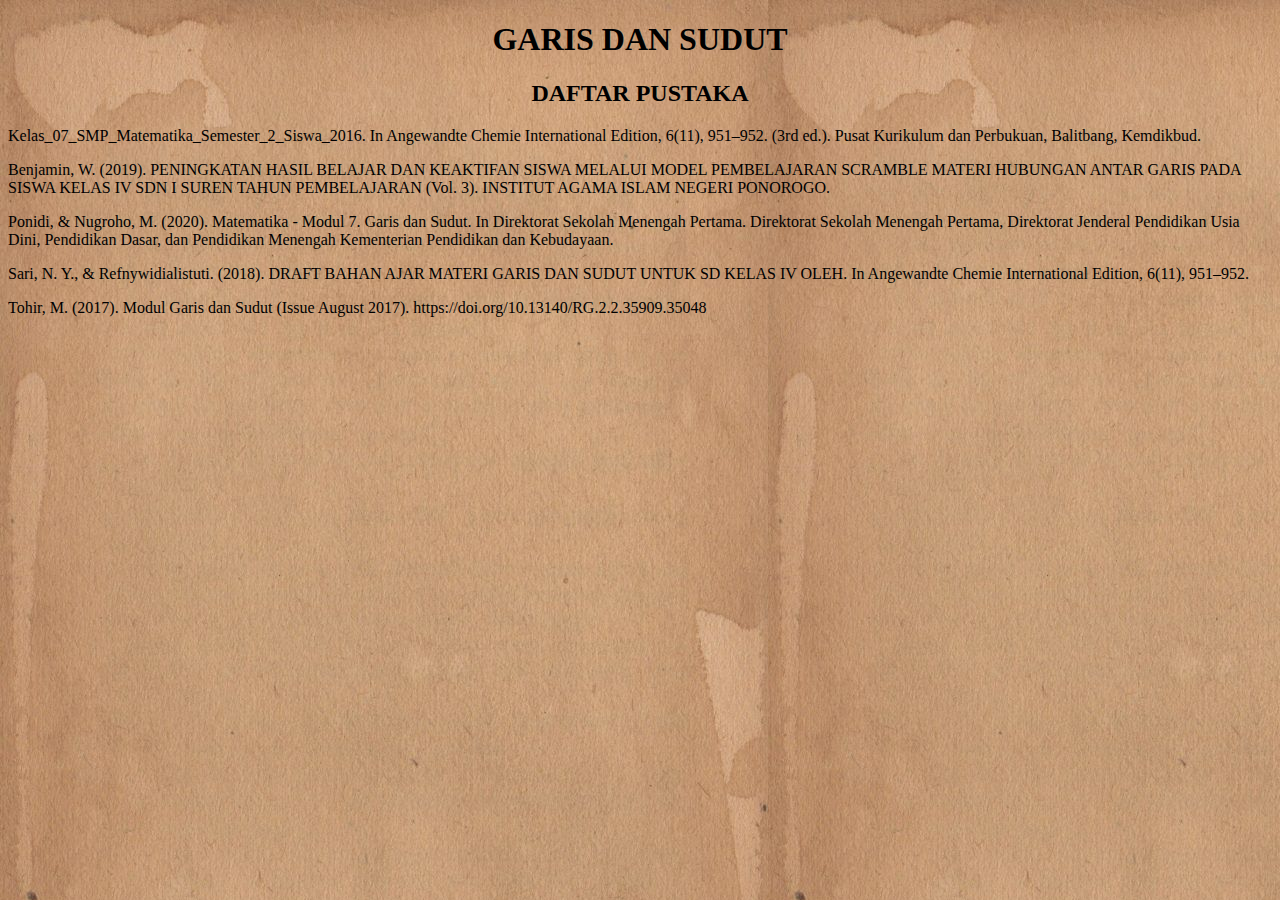
<file: DAPUS.html>
<!DOCTYPE html>
<html>
<head>
	<title>DAFTAR PUSTAKA</title>
	<style type="text/css">
	body{background: url(close.jpg);
			color: black; }
	</style>
</head>
<body>
	<h1><strong><center>GARIS DAN SUDUT</center></strong></h1>
	<h2><center>DAFTAR PUSTAKA</center></h2>
	<p align="justify">Kelas_07_SMP_Matematika_Semester_2_Siswa_2016. In Angewandte Chemie International Edition, 6(11), 951–952. (3rd ed.). Pusat Kurikulum dan Perbukuan, Balitbang, Kemdikbud.
<p>Benjamin, W. (2019). PENINGKATAN HASIL BELAJAR DAN KEAKTIFAN SISWA MELALUI MODEL PEMBELAJARAN SCRAMBLE MATERI HUBUNGAN ANTAR GARIS PADA SISWA KELAS IV SDN I SUREN TAHUN PEMBELAJARAN (Vol. 3). INSTITUT AGAMA ISLAM NEGERI PONOROGO.</p>
<p>Ponidi, & Nugroho, M. (2020). Matematika - Modul 7. Garis dan Sudut. In Direktorat Sekolah Menengah Pertama. Direktorat Sekolah Menengah Pertama, Direktorat Jenderal Pendidikan Usia Dini, Pendidikan Dasar, dan Pendidikan Menengah Kementerian Pendidikan dan Kebudayaan.</p>
<p>Sari, N. Y., & Refnywidialistuti. (2018). DRAFT BAHAN AJAR MATERI GARIS DAN SUDUT UNTUK SD KELAS IV OLEH. In Angewandte Chemie International Edition, 6(11), 951–952.</p>
<p>Tohir, M. (2017). Modul Garis dan Sudut (Issue August 2017). https://doi.org/10.13140/RG.2.2.35909.35048</p>
</body>
</html>
</file>
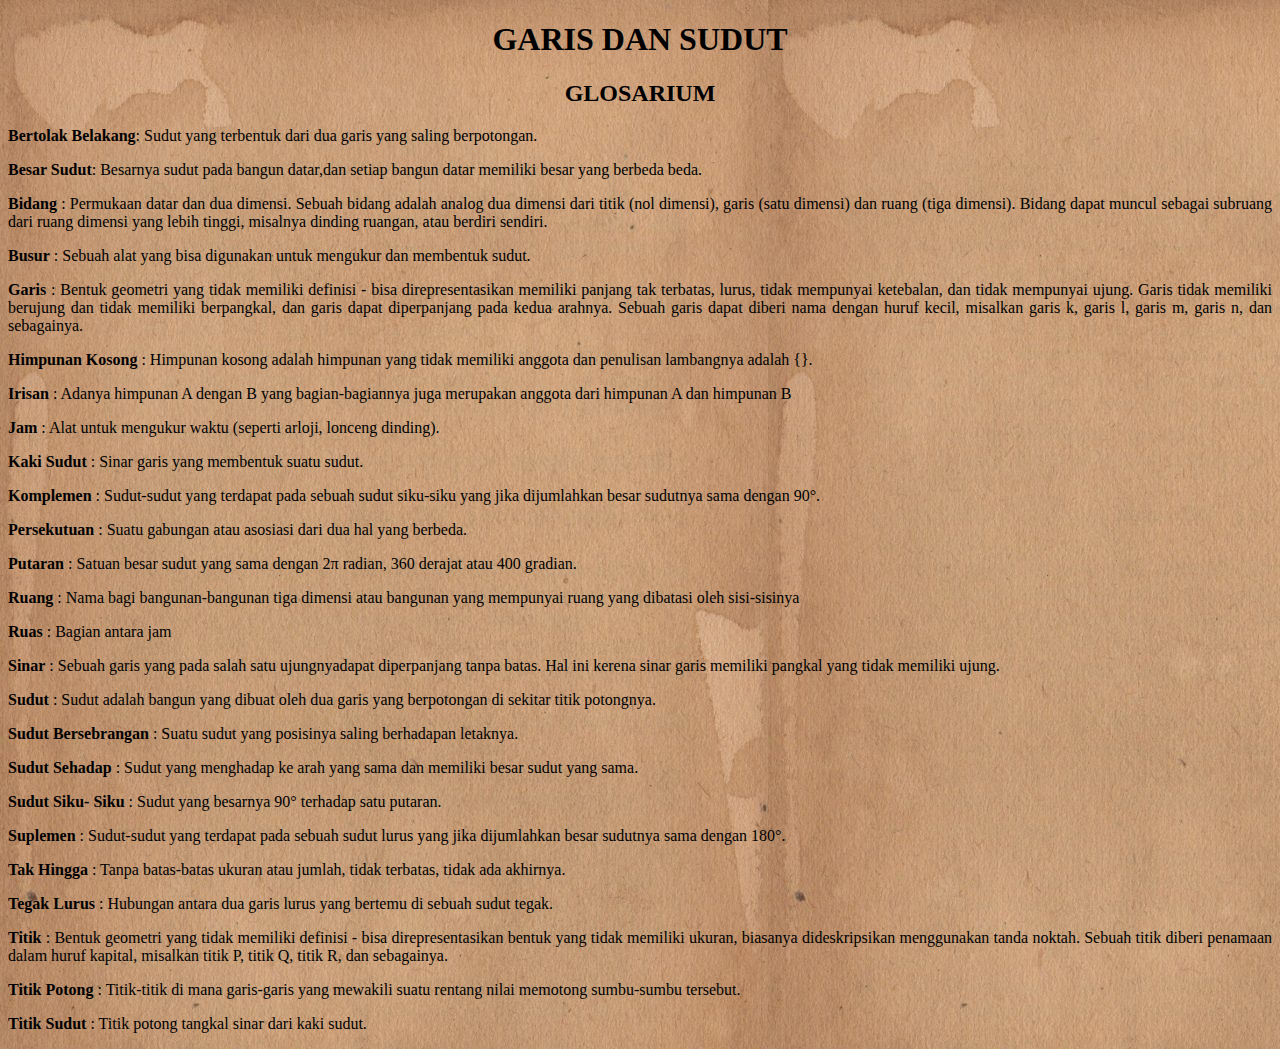
<file: GLOSARIUM.html>
<!DOCTYPE html>
<html>
<head>
	<title>GLOSARIUM</title>
	<style type="text/css">
	body{background: url(close.jpg);
			color: black; }
	</style>
</head>
<body>
	<h1><strong><center>GARIS DAN SUDUT</center></strong></h1>
	<h2><center>GLOSARIUM</center></h2>
	<p align="justify"><strong>Bertolak Belakang</strong>: 	Sudut yang terbentuk dari dua garis yang saling berpotongan.</p>
    <p align="justify"><strong>Besar Sudut</strong>: 	Besarnya sudut pada bangun datar,dan setiap bangun datar memiliki besar yang berbeda beda.</p>
	<p align="justify"><strong>Bidang</strong>	: 	Permukaan datar dan dua dimensi. Sebuah bidang adalah analog dua dimensi dari titik (nol dimensi), garis (satu dimensi) dan ruang (tiga dimensi). Bidang dapat muncul sebagai subruang dari ruang dimensi yang lebih tinggi, misalnya dinding ruangan, atau berdiri sendiri.</p>
	<p align="justify"><strong>Busur</strong>	: 	Sebuah alat yang bisa digunakan untuk mengukur dan membentuk sudut.</p>
	<p align="justify"><strong>Garis</strong>	: 	Bentuk geometri yang tidak memiliki definisi - bisa direpresentasikan memiliki panjang tak terbatas, lurus, tidak mempunyai ketebalan, dan tidak mempunyai ujung. Garis tidak memiliki berujung dan tidak memiliki berpangkal, dan garis dapat diperpanjang pada kedua arahnya. Sebuah garis dapat diberi nama dengan huruf kecil, misalkan garis k, garis l, garis m, garis n, dan sebagainya.</p>
	<p align="justify"><strong>Himpunan Kosong</strong> 	: 	Himpunan kosong adalah himpunan yang tidak memiliki anggota dan penulisan lambangnya adalah {}.</p>
	<p align="justify"><strong>Irisan</strong> 	:  	Adanya himpunan A dengan B yang bagian-bagiannya juga merupakan anggota dari himpunan A dan himpunan B</p>
	<p align="justify"><strong>Jam</strong> 	: 	Alat untuk mengukur waktu (seperti arloji, lonceng dinding).</p>
<p align="justify"><strong>Kaki Sudut</strong> 	: 	Sinar garis yang membentuk suatu sudut.</p>
<p align="justify"><strong>Komplemen</strong> 	: 	Sudut-sudut yang terdapat pada sebuah sudut siku-siku yang jika dijumlahkan besar sudutnya sama dengan 90°.</p>
<p align="justify"><strong>Persekutuan</strong> 	: 	Suatu gabungan atau asosiasi dari dua hal yang berbeda.</p>
<p align="justify"><strong>Putaran</strong>	: 	Satuan besar sudut yang sama dengan 2π radian, 360 derajat atau 400 gradian.</p>
<p align="justify"><strong>Ruang</strong>	: 	Nama bagi bangunan-bangunan tiga dimensi atau bangunan yang mempunyai ruang yang dibatasi oleh sisi-sisinya</p>
<p align="justify"><strong>Ruas</strong>	:	Bagian antara jam</p>
<p align="justify"><strong>Sinar</strong> 	: 	Sebuah garis yang pada salah satu ujungnyadapat diperpanjang tanpa batas. Hal ini kerena sinar garis memiliki pangkal yang tidak memiliki ujung.</p>
<p align="justify"><strong>Sudut</strong>	: 	Sudut adalah bangun yang dibuat oleh dua garis yang berpotongan di sekitar titik potongnya.</p>
<p align="justify"><strong>Sudut Bersebrangan</strong> 	: 	Suatu sudut yang posisinya saling berhadapan letaknya.</p>
<p align="justify"><strong>Sudut Sehadap</strong> 	: 	Sudut yang menghadap ke arah yang sama dan memiliki besar sudut yang sama.</p>
<p align="justify"><strong>Sudut Siku- Siku</strong>	: 	Sudut yang besarnya 90° terhadap satu putaran.</p>
<p align="justify"><strong>Suplemen </strong>	: 	Sudut-sudut yang terdapat pada sebuah sudut lurus yang jika dijumlahkan besar sudutnya sama dengan 180°.</p>
<p align="justify"><strong>Tak Hingga </strong>	: 	Tanpa batas-batas ukuran atau jumlah, tidak terbatas, tidak ada akhirnya.</p>
<p align="justify"><strong>Tegak Lurus </strong>	: 	Hubungan antara dua garis lurus yang bertemu di sebuah sudut tegak.</p>
<p align="justify"><strong>Titik</strong> 	: 	Bentuk geometri yang tidak memiliki definisi - bisa direpresentasikan bentuk yang tidak memiliki ukuran, biasanya dideskripsikan menggunakan tanda noktah. Sebuah titik diberi penamaan dalam huruf kapital, misalkan titik P, titik Q, titik R, dan sebagainya.</p>
<p align="justify"><strong>Titik Potong </strong>	: 	Titik-titik di mana garis-garis yang mewakili suatu rentang nilai memotong sumbu-sumbu tersebut.</p>
<p align="justify"><strong>Titik Sudut</strong> 	:  	Titik potong tangkal sinar dari kaki sudut.</p>
</body>
</html>
</file>
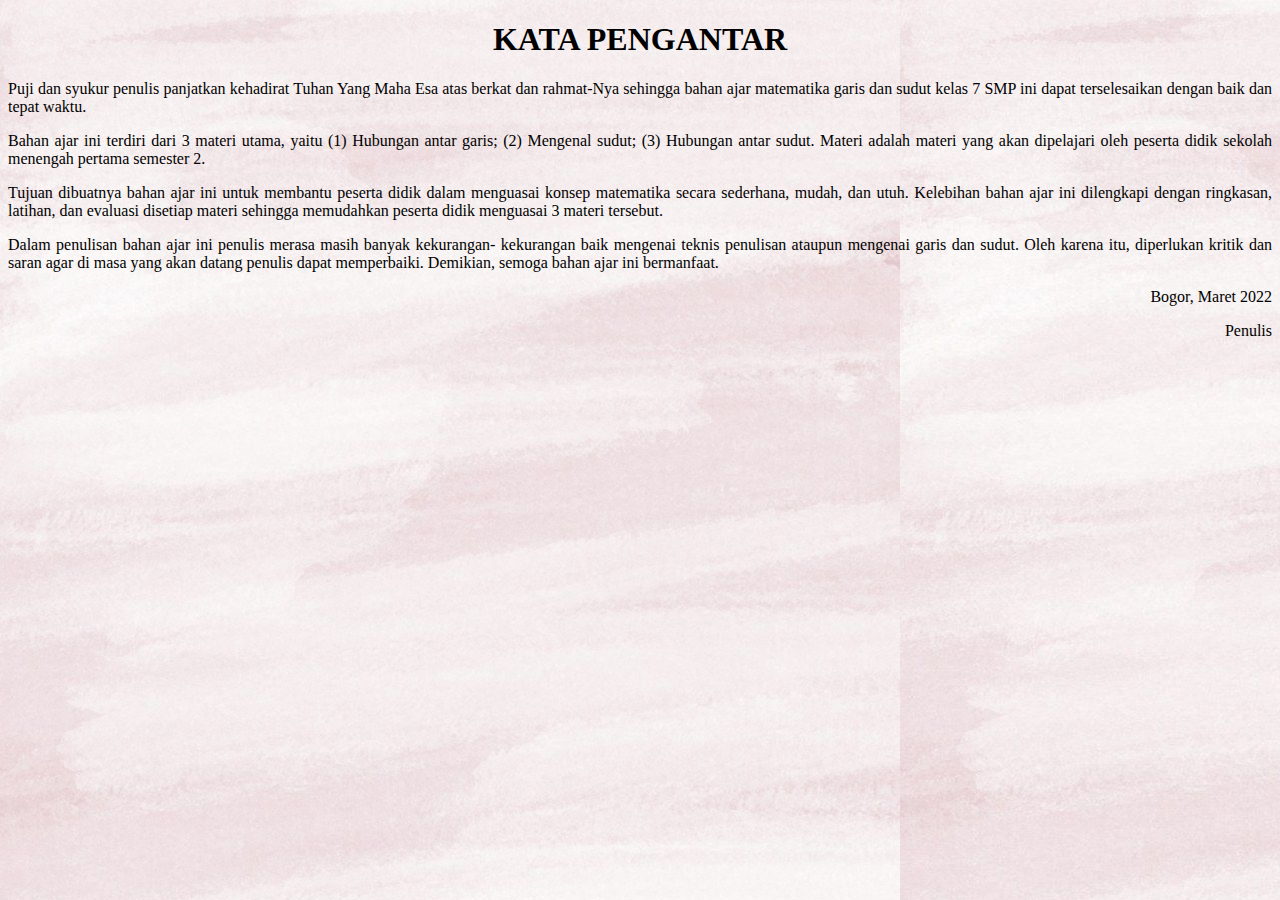
<file: KataPengantar.html>
<!DOCTYPE html>
<html>
<head>
	<title>Kata Pengantar | GARIS&SUDUT</title>
	<style type="text/css">
	body{background: url(isi.jpg);
			color: black; }
	</style>
</head>
<body>
	<h1><strong><center>KATA PENGANTAR</center></strong></h1>
	<p align="justify">Puji dan syukur penulis panjatkan kehadirat Tuhan Yang Maha Esa atas berkat dan rahmat-Nya sehingga bahan ajar matematika garis dan sudut kelas 7 SMP ini dapat terselesaikan dengan baik dan tepat waktu.</p>
	<p align="justify">Bahan ajar ini terdiri dari 3 materi utama, yaitu (1) Hubungan antar garis; (2) Mengenal sudut; (3) Hubungan antar sudut. Materi adalah materi yang akan dipelajari oleh peserta didik sekolah menengah pertama semester 2.</p>
	<p align="justify">Tujuan dibuatnya bahan ajar ini untuk membantu peserta didik dalam menguasai konsep matematika secara sederhana, mudah, dan utuh. Kelebihan bahan ajar ini dilengkapi dengan ringkasan, latihan, dan evaluasi disetiap materi sehingga memudahkan peserta didik menguasai 3 materi tersebut.</p>
	<p align="justify">Dalam penulisan bahan ajar ini penulis merasa masih banyak kekurangan- kekurangan baik mengenai teknis penulisan ataupun mengenai garis dan sudut. Oleh karena itu, diperlukan kritik dan saran agar di masa yang akan datang penulis dapat memperbaiki. Demikian, semoga bahan ajar ini bermanfaat.</p> 
	<p align="right">Bogor, Maret 2022</p>
 	<p align="right">Penulis </p>
</body>
</html>
</file>
